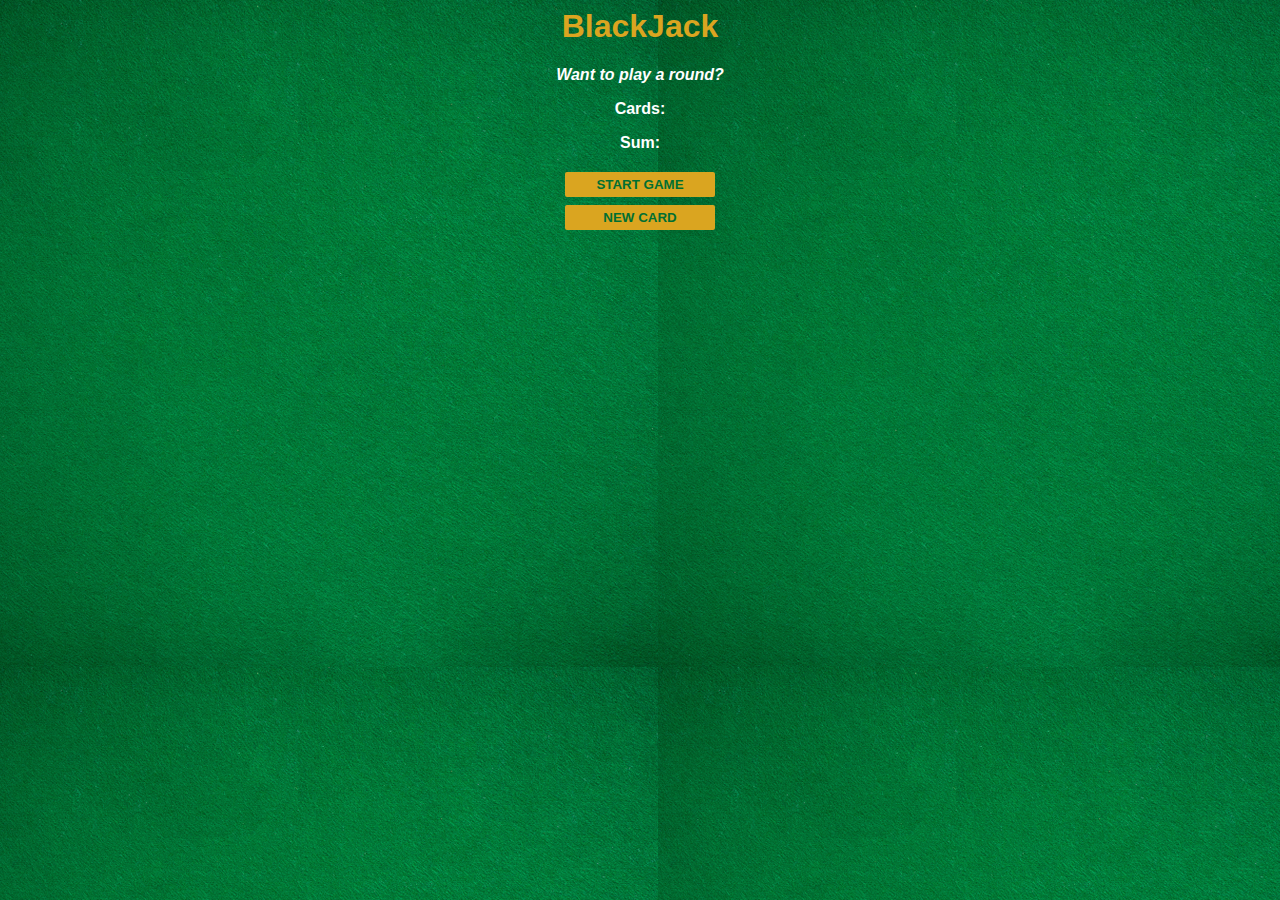
<file: 3. Build a Blackjack game/02. Add the firstCard, secondCard, and sum/index.html>
<html>
    <head><link rel="stylesheet" href="index.css">

    </head>
    <body>
        <h1>BlackJack</h1>
        <p id="message-el">Want to play a round?</p>
        <p id="cards-el">Cards:</p>
        <p id="sum-el">Sum:</p>

        <button id="start-game" onclick="startGame()">START GAME</button>
        <br>
        <button id="new-card" onclick="newCard()">NEW CARD</button>

        <p id="message-el"></p>

        <script src="index.js"></script>


    </body>
</html>
</file>
<file: 3. Build a Blackjack game/02. Add the firstCard, secondCard, and sum/index.css>
body{
    font-family:'Trebuchet MS', 'Lucida Sans Unicode', 'Lucida Grande', 'Lucida Sans', Arial, sans-serif;
    background-image: url("images/table.png");
    text-align: center;
    color: white;
    font-weight: bold;
}

h1 {
    color: goldenrod;
}

#message-el{
    font-style: italic;
}

button{
    width: 150px;
    background-color: goldenrod;
    color: #016f32;
    padding-top: 5px;
    padding-bottom: 5px;
    font-weight: bold;
    border: none;
    border-radius: 2px;
    margin-top: 4px;
    margin-bottom: 4px;
}
</file>
